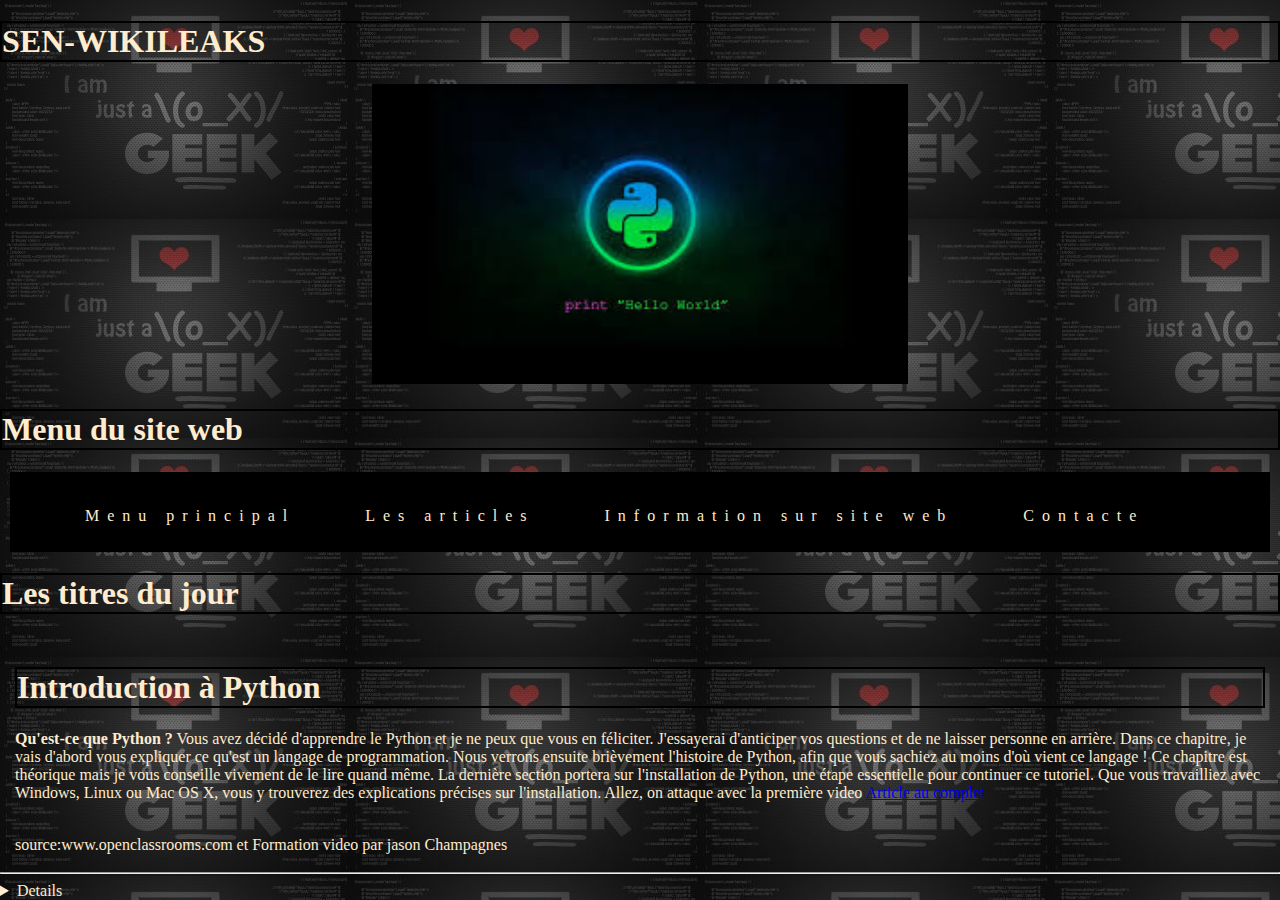
<file: index.html>
<!DOCTYPE html>
<html lang="fr">
    <head>
        <meta charset="utf-8">
        <title>SEN-WIKILEAKS</title>
        <link rel="stylesheet" href="PROJETCSS.css">
    </head>
    <body>
        <header>
            <h1>SEN-WIKILEAKS</h1>
            <p class="place"><img  src="images22.jpeg" alt="HELL0" title="HELL0" width="auto" height="300"></p>
            <section>
                <h1>Menu du site web</h1>
                <nav class="Menu1">
                     <ul class="Menu">
                        <li><a href="index.html">Menu principal</a></li>
                        <li><a href="PROJETARTICLES.html">Les articles</a></li>
                        <li><a href="PROJETINFORMATIONS.html">Information sur site web</a></li>
                        <li><a href="mailto:zizsall784@gmail.com">Contacte</a></li>
                     </ul>
                </nav>
            </section>
        </header>
        <section>
            <h1>Les titres du jour</h1>
            <article>
                <h1>Introduction à Python</h1>
                <p><strong>Qu'est-ce que Python ?</strong>
                    Vous avez décidé d'apprendre le Python et je ne peux que vous en féliciter. J'essayerai d'anticiper vos questions et de ne laisser
                    personne en arrière.
                    Dans ce chapitre, je vais d'abord vous expliquer ce qu'est un langage de programmation. Nous verrons ensuite brièvement
                    l'histoire de Python, afin que vous sachiez au moins d'où vient ce langage ! Ce chapitre est théorique mais je vous conseille
                    vivement de le lire quand même.
                    La dernière section portera sur l'installation de Python, une étape essentielle pour continuer ce tutoriel. Que vous travailliez avec
                    Windows, Linux ou Mac OS X, vous y trouverez des explications précises sur l'installation.
                    Allez, on attaque avec la première video 
                    <a href="PROJETARTICLES.html">Article au complet</a>
                    </p>

                    <br>
                    <footer>
                    source:www.openclassrooms.com et Formation video par jason Champagnes
                    </footer>
            </article>
           
           
        </section>
        <hr>
        <aside>
            <details>
            <aside>
                <h1>Menu du site web</h1>
                <ul>
                    <li><a href="index.html">Menu principal</a></li>
                    <li><a href="PROJETARTICLES.html">Les articles</a></li>
                    <li><a href="PROJETINFORMATIONS.html">Information sur site web</a></li>
                    <li><a href="mailto:zizsall784@gmail.com">Contacte</a></li>
                </ul>
            </aside>
        </details>
        </aside>
    </body>
</html>
</file>
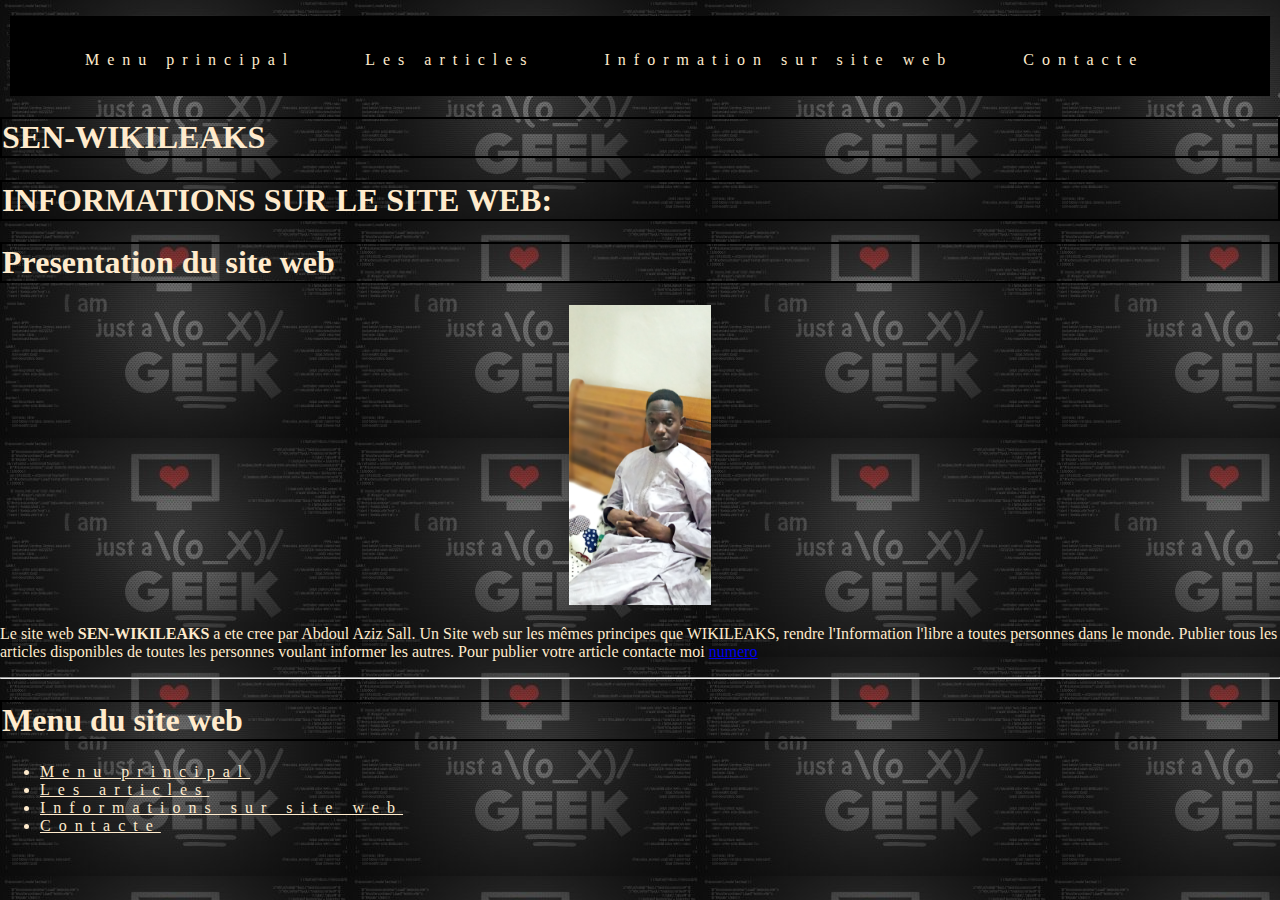
<file: PROJETINFORMATIONS.html>
<!DOCTYPE html>
<html lang="fr">
    <head>
        <meta charset="utf-8">
        <title>SEN-WIKILEAKS</title>
        <link rel="stylesheet" href="PROJETCSS.css">
    </head>
    <body>
     
            
            <nav class="Menu1">
                <ul class="Menu">
                   <li><a href="index.html">Menu principal</a></li>
                   <li><a href="PROJETARTICLES.html">Les articles</a></li>
                   <li><a href="PROJETINFORMATIONS.html">Information sur site web</a></li>
                   <li><a href="mailto:zizsall784@gmail.com">Contacte</a></li>
                </ul>
           </nav>
        
        <header>
            <h1>SEN-WIKILEAKS</h1>
        </header>
        <section>
            <h1>INFORMATIONS SUR LE SITE WEB:</h1>
        </section>
        <section>
            <h1>Presentation du site web</h1>
            <p class="place" ><img  src="PROJETIMAGE1.jpg" alt="Createur du site" title="Abdoul Aziz Sall" width="auto" height="300"></p>
            <p>
                 Le site web <strong>SEN-WIKILEAKS</strong> a ete cree par Abdoul Aziz Sall. Un



Site web sur les mêmes principes que WIKILEAKS, rendre l'Information l'libre a toutes personnes dans le monde.
Publier tous les articles disponibles de toutes les personnes voulant informer les autres.
Pour publier votre article contacte moi <a href="tel:+221772786579">numero</a>
            </p>
            <aside>
                <hr>
                <aside>
                    <h1>Menu du site web</h1>
                    <ul>
                        <li><a href="index.html">Menu principal</a></li>
                        <li><a href="PROJETARTICLES.html">Les articles</a></li>
                        <li><a href="PROJETINFORMATIONS.html">Informations sur site web</a></li>
                        <li><a href="mailto:zizsall784@gmail.com">Contacte</a></li>
                    </ul>
                </aside>
            </aside>
        </section>
    </body>
</html>
</file>
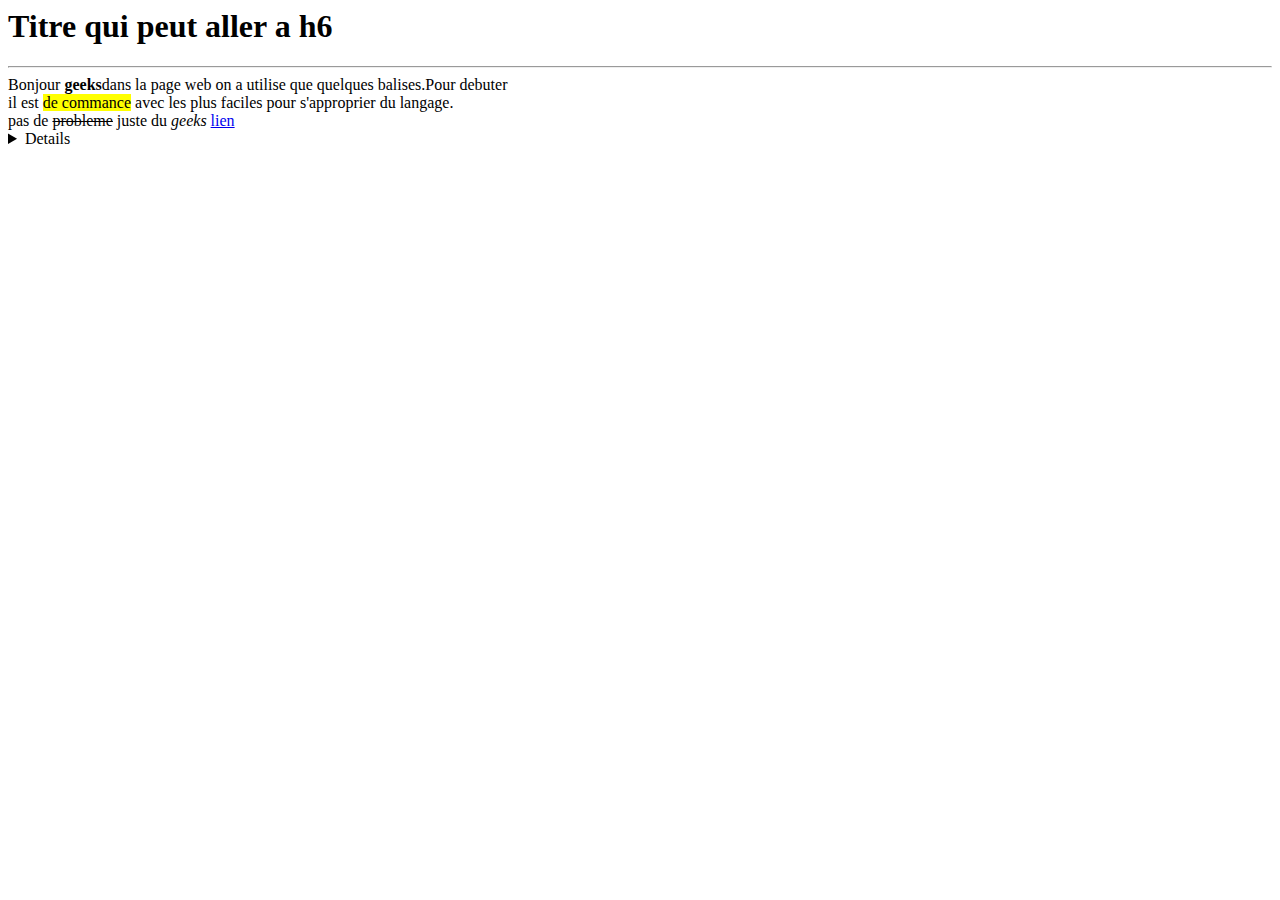
<file: teste.html>
<html>
    <head>
        <meta charset="utf-8">
        <title> cour HTML</title> 
    </head>
<body>
    <p>
        <h1>Titre qui peut aller a h6</h1>
        <hr>
        Bonjour <strong>geeks</strong>dans la page web on a utilise que quelques balises.Pour debuter<br>
        il est <mark>de commance</mark>  avec les plus faciles pour s'approprier du langage.<br>
        pas de <del>probleme</del> juste du <em>geeks</em>
        <a href="ici on entre le lien">lien </a>
        <details>fenetre depliente </details>
        <br>
</body>
</html>
</file>
<file: PROJETCSS.css>
article
{font-style: unset;}
body
{background-image: url(thumb.jpg);}
body
{color: blanchedalmond;
margin: 0px;
padding: 0px;}
.Menu1{
    background-color: black;
    height: 80px;
    margin: 10px;
}
nav ul li{
    list-style-type: none;
    display: inline-block;
}
ul li a{
    color: blanchedalmond;
    letter-spacing: 0.5rem;
}
ul li a:hover{
    color: blue;
    text-decoration: underline;
}
.Menu1 li{
    float: left;
    padding: 35px;

}
.Menu1 li a{
    text-decoration: none;
}
h1{
    border: 2px solid black;
}
.place{
    text-align: center;
}
article{
    padding: 10px 15px;
}
.place1{
    text-align: center;
}
@media only screen and (max-device-width: 980px){
    .Menu1{
        background-color: black;
        height: 80px;
        margin: 10px;
    }
    nav ul li{
        list-style-type: none;
        display: inline-block;
    }
    ul li a{
        color: blanchedalmond;
        letter-spacing: 0.5rem;
    }
    ul li a:hover{
        color: blue;
        text-decoration: underline;
    }
    .Menu1 li{
        float: left;
        padding: 00px;
    
    }
    .Menu1 li a{
        text-decoration: none;
    }
    }
}
</file>
